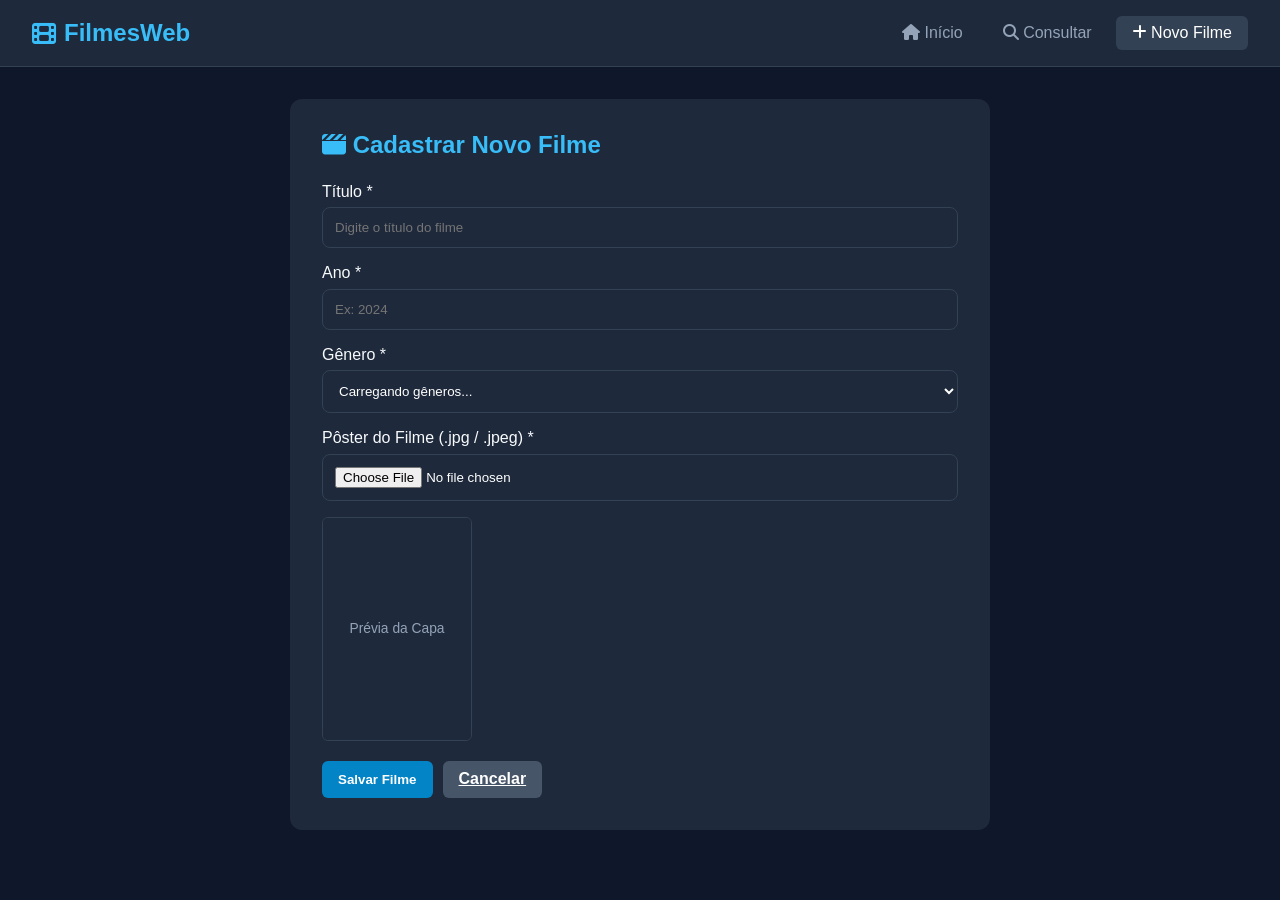
<file: FilmesWebFront/cadastro.html>
<!DOCTYPE html>
<html lang="pt-BR">
<head>
    <meta charset="UTF-8">
    <meta name="viewport" content="width=device-width, initial-scale=1.0">
    <title>Cadastrar Filme - FilmesWeb</title>
    <link rel="stylesheet" href="css/estilo.css">
    <link rel="stylesheet" href="https://cdnjs.cloudflare.com/ajax/libs/font-awesome/6.4.0/css/all.min.css">
</head>
<body>
<header class="navbar">
    <div class="logo">
        <i class="fa-solid fa-film"></i>
        <span>FilmesWeb</span>
    </div>
    <nav class="nav-links">
        <a href="index.html" class="nav-btn"><i class="fa-solid fa-house"></i> Início</a>
        <a href="consulta.html" class="nav-btn"><i class="fa-solid fa-magnifying-glass"></i> Consultar</a>
        <a href="cadastro.html" class="nav-btn active"><i class="fa-solid fa-plus"></i> Novo Filme</a>
    </nav>
</header>

<main class="container">
    <div class="card-form">
        <h2 id="tituloForm"><i class="fa-solid fa-clapperboard"></i> Cadastrar Novo Filme</h2>
        <form id="formFilme" enctype="multipart/form-data">
            <!-- Campo oculto se precisar manipular id -->
            <input type="hidden" id="filmeId" value="">

            <!-- Título do Filme -->
            <div class="form-group">
                <label for="titulo">Título *</label>
                <input type="text" id="titulo" name="titulo" required placeholder="Digite o título do filme">
            </div>

            <!-- Ano de Lançamento -->
            <div class="form-group">
                <label for="ano">Ano *</label>
                <input type="number" id="ano" name="ano" required placeholder="Ex: 2024" min="1800" max="2100">
            </div>

            <!-- Gênero -->
            <div class="form-group">
                <label for="genero">Gênero *</label>
                <select id="genero" name="genero" required>
                    <option value="">Carregando gêneros...</option>
                </select>
            </div>

            <!-- Upload do Pôster (.jpg / .jpeg) -->
            <div class="form-group">
                <label for="fotoInput">Pôster do Filme (.jpg / .jpeg) *</label>
                <input type="file" id="fotoInput" name="poster" accept=".jpg,.jpeg,image/jpeg" required>
            </div>

            <!-- Pré-visualização da Imagem -->
            <div class="form-group preview-container" style="text-align: center; margin-top: 15px;">
                <img id="imagePreview" src="data:image/svg+xml;utf8,<svg xmlns='http://www.w3.org/2000/svg' width='150' height='225' viewBox='0 0 150 225' fill='%231e293b'><rect width='150' height='225'/><text x='50%' y='50%' dominant-baseline='middle' text-anchor='middle' fill='%2394a3b8' font-family='sans-serif' font-size='14'>Prévia da Capa</text></svg>"
                     alt="Prévia do Pôster"
                     style="max-width: 150px; max-height: 225px; border-radius: 6px; object-fit: cover; border: 1px solid #334155;">
            </div>

            <!-- Botões de Ação -->
            <div class="form-acoes" style="margin-top: 20px; display: flex; gap: 10px;">
                <button type="submit" class="btn btn-primary">Salvar Filme</button>
                <a href="consulta.html" class="btn btn-secondary">Cancelar</a>
            </div>
        </form>
    </div>
</main>

<script src="js/cadastroController.js"></script>
</body>
</html>
</file>
<file: FilmesWebFront/css/estilo.css>
* {
    box-sizing: border-box;
    margin: 0;
    padding: 0;
    font-family: 'Segoe UI', Tahoma, Geneva, Verdana, sans-serif;
}

body {
    background-color: #0f172a;
    color: #f8fafc;
}

/* NAVBAR */
.navbar {
    display: flex;
    justify-content: space-between;
    align-items: center;
    padding: 1rem 2rem;
    background-color: #1e293b;
    border-bottom: 1px solid #334155;
}

.logo {
    font-size: 1.5rem;
    font-weight: bold;
    color: #38bdf8;
    display: flex;
    align-items: center;
    gap: 0.5rem;
}

.nav-btn {
    background: transparent;
    border: none;
    color: #94a3b8;
    padding: 0.5rem 1rem;
    font-size: 1rem;
    cursor: pointer;
    border-radius: 6px;
    transition: 0.3s;
}

.nav-btn.active, .nav-btn:hover {
    color: #ffffff;
    background-color: #334155;
}

.container {
    max-width: 1200px;
    margin: 2rem auto;
    padding: 0 1rem;
}

/* SEARCH & FILTERS */
.search-bar-container {
    display: flex;
    gap: 1rem;
    margin-bottom: 2rem;
    flex-wrap: wrap;
}

.input-group {
    position: relative;
    flex: 1;
    min-width: 250px;
}

.search-icon {
    position: absolute;
    left: 1rem;
    top: 50%;
    transform: translateY(-50%);
    color: #64748b;
}

.input-group input {
    width: 100%;
    padding: 0.75rem 0.75rem 0.75rem 2.5rem;
    border-radius: 8px;
    border: 1px solid #334155;
    background-color: #1e293b;
    color: #ffffff;
}

select, input[type="text"], input[type="number"], textarea, input[type="file"] {
    background-color: #1e293b;
    color: #ffffff;
    border: 1px solid #334155;
    padding: 0.75rem;
    border-radius: 8px;
}

select {
    cursor: pointer;
}

/* GRID CARDS */
.grid-filmes {
    display: grid;
    grid-template-columns: repeat(auto-fill, minmax(220px, 1fr));
    gap: 1.5rem;
}

.card-filme {
    background-color: #1e293b;
    border-radius: 12px;
    overflow: hidden;
    box-shadow: 0 4px 6px -1px rgba(0, 0, 0, 0.3);
    transition: transform 0.2s, box-shadow 0.2s;
    display: flex;
    flex-direction: column;
}

.card-filme:hover {
    transform: translateY(-5px);
    box-shadow: 0 10px 15px -3px rgba(0, 0, 0, 0.5);
}

.card-capa {
    width: 100%;
    height: 300px;
    object-fit: cover;
    background-color: #0f172a;
}

.card-corpo {
    padding: 1rem;
    display: flex;
    flex-direction: column;
    flex-grow: 1;
}

.card-titulo {
    font-size: 1.1rem;
    margin-bottom: 0.5rem;
    color: #ffffff;
}

.card-meta {
    display: flex;
    justify-content: space-between;
    align-items: center;
    margin-bottom: 0.5rem;
    font-size: 0.85rem;
    color: #94a3b8;
}

.badge-genero {
    background-color: #0284c7;
    color: #fff;
    padding: 0.2rem 0.5rem;
    border-radius: 4px;
    font-size: 0.75rem;
}

.card-nota {
    color: #facc15;
    font-weight: bold;
}

.card-sinopse {
    font-size: 0.85rem;
    color: #cbd5e1;
    margin-bottom: 1rem;
    display: -webkit-box;
    -webkit-line-clamp: 3;
    -webkit-box-orient: vertical;
    overflow: hidden;
    flex-grow: 1;
}

.card-acoes {
    display: flex;
    gap: 0.5rem;
    margin-top: auto;
}

/* BUTTONS */
.btn {
    padding: 0.6rem 1rem;
    border: none;
    border-radius: 6px;
    cursor: pointer;
    font-weight: 600;
    transition: 0.2s;
}

.btn-primary { background-color: #0284c7; color: #fff; }
.btn-primary:hover { background-color: #0369a1; }
.btn-success { background-color: #16a34a; color: #fff; }
.btn-success:hover { background-color: #15803d; }
.btn-secondary { background-color: #475569; color: #fff; }
.btn-secondary:hover { background-color: #334155; }
.btn-danger { background-color: #dc2626; color: #fff; flex: 1; }
.btn-edit { background-color: #eab308; color: #1e293b; flex: 1; }

/* FORM & PREVIEW */
.card-form {
    background-color: #1e293b;
    padding: 2rem;
    border-radius: 12px;
    max-width: 700px;
    margin: 0 auto;
}

.card-form h2 {
    margin-bottom: 1.5rem;
    color: #38bdf8;
}

.form-group {
    display: flex;
    flex-direction: column;
    gap: 0.4rem;
    margin-bottom: 1rem;
}

.form-row {
    display: grid;
    grid-template-columns: repeat(auto-fit, minmax(150px, 1fr));
    gap: 1rem;
}

.erro-validacao {
    color: #ef4444;
    font-size: 0.8rem;
}

.preview-container {
    margin-top: 0.5rem;
    text-align: center;
}

.preview-container img {
    max-width: 150px;
    max-height: 220px;
    border-radius: 8px;
    object-fit: cover;
    border: 2px dashed #475569;
}

.mensagem-vazia {
    text-align: center;
    color: #64748b;
    padding: 3rem;
    font-size: 1.2rem;
}

/* NAVBAR COM LINKS DE NAVEGAÇÃO */
.nav-links {
    display: flex;
    gap: 0.5rem;
}

.nav-links a {
    text-decoration: none;
}

/* HERO SECTION */
.hero-banner {
    background: linear-gradient(135deg, #1e293b 0%, #0f172a 100%);
    border: 1px solid #334155;
    border-radius: 12px;
    padding: 3rem 2rem;
    margin-bottom: 2rem;
}

.hero-text h1 {
    font-size: 2.2rem;
    color: #38bdf8;
    margin-bottom: 0.75rem;
}

.hero-text p {
    color: #94a3b8;
    margin-bottom: 1.5rem;
    font-size: 1.1rem;
}

.hero-actions {
    display: flex;
    gap: 1rem;
}

/* CARDS DE ESTATÍSTICA (DASHBOARD) */
.stats-grid {
    display: grid;
    grid-template-columns: repeat(auto-fit, minmax(200px, 1fr));
    gap: 1.5rem;
    margin-bottom: 2.5rem;
}

.stat-card {
    background-color: #1e293b;
    border: 1px solid #334155;
    padding: 1.5rem;
    border-radius: 12px;
    display: flex;
    align-items: center;
    gap: 1rem;
}

.stat-icon {
    font-size: 2rem;
    color: #38bdf8;
}

.stat-card h3 {
    font-size: 1.8rem;
    color: #ffffff;
}

.stat-card p {
    color: #94a3b8;
    font-size: 0.85rem;
}

.secao-destaques h2 {
    margin-bottom: 1.2rem;
    font-size: 1.4rem;
    color: #f8fafc;
}

.page-header {
    margin-bottom: 1.5rem;
}

.page-header h2 {
    color: #38bdf8;
    font-size: 1.8rem;
}

.page-header p {
    color: #94a3b8;
}

/* Estilos da Modal / Pop-up */
.modal-overlay {
    position: fixed;
    top: 0;
    left: 0;
    width: 100vw;
    height: 100vh;
    background-color: rgba(0, 0, 0, 0.75);
    display: flex;
    justify-content: center;
    align-items: center;
    z-index: 9999;
    backdrop-filter: blur(4px);
}

.modal-conteudo {
    background-color: #1e293b;
    color: #f8fafc;
    border-radius: 12px;
    padding: 24px;
    max-width: 600px;
    width: 90%;
    position: relative;
    box-shadow: 0 20px 25px -5px rgba(0, 0, 0, 0.5);
    animation: fadeIn 0.2s ease-out;
}

.modal-fechar {
    position: absolute;
    top: 12px;
    right: 16px;
    background: none;
    border: none;
    color: #94a3b8;
    font-size: 28px;
    cursor: pointer;
    transition: color 0.2s;
}

.modal-fechar:hover {
    color: #ffffff;
}

.modal-body {
    display: flex;
    gap: 20px;
    margin-top: 10px;
}

.modal-capa {
    width: 180px;
    height: 270px;
    object-fit: cover;
    border-radius: 8px;
    flex-shrink: 0;
}

.modal-info h2 {
    margin-top: 0;
    margin-bottom: 12px;
    color: #f3f4f6;
}

.modal-meta {
    display: flex;
    gap: 12px;
    align-items: center;
    margin-bottom: 16px;
}

@keyframes fadeIn {
    from { opacity: 0; transform: scale(0.95); }
    to { opacity: 1; transform: scale(1); }
}

/* Responsividade para telas menores */
@media (max-width: 600px) {
    .modal-body {
        flex-direction: column;
        align-items: center;
        text-align: center;
    }
    .modal-capa {
        width: 140px;
        height: 210px;
    }
}

#gridFilmes {
    display: grid;
    grid-template-columns: repeat(auto-fill, minmax(220px, 1fr));
    gap: 20px;
    padding: 20px 0;
}

.card-filme {
    background-color: #1e293b;
    border-radius: 8px;
    overflow: hidden;
    display: flex;
    flex-direction: column;
    justify-content: space-between;
    box-shadow: 0 4px 6px -1px rgba(0, 0, 0, 0.3);
    transition: transform 0.2s ease, box-shadow 0.2s ease;
}

.card-filme:hover {
    transform: translateY(-4px);
    box-shadow: 0 10px 15px -3px rgba(0, 0, 0, 0.4);
}
</file>
